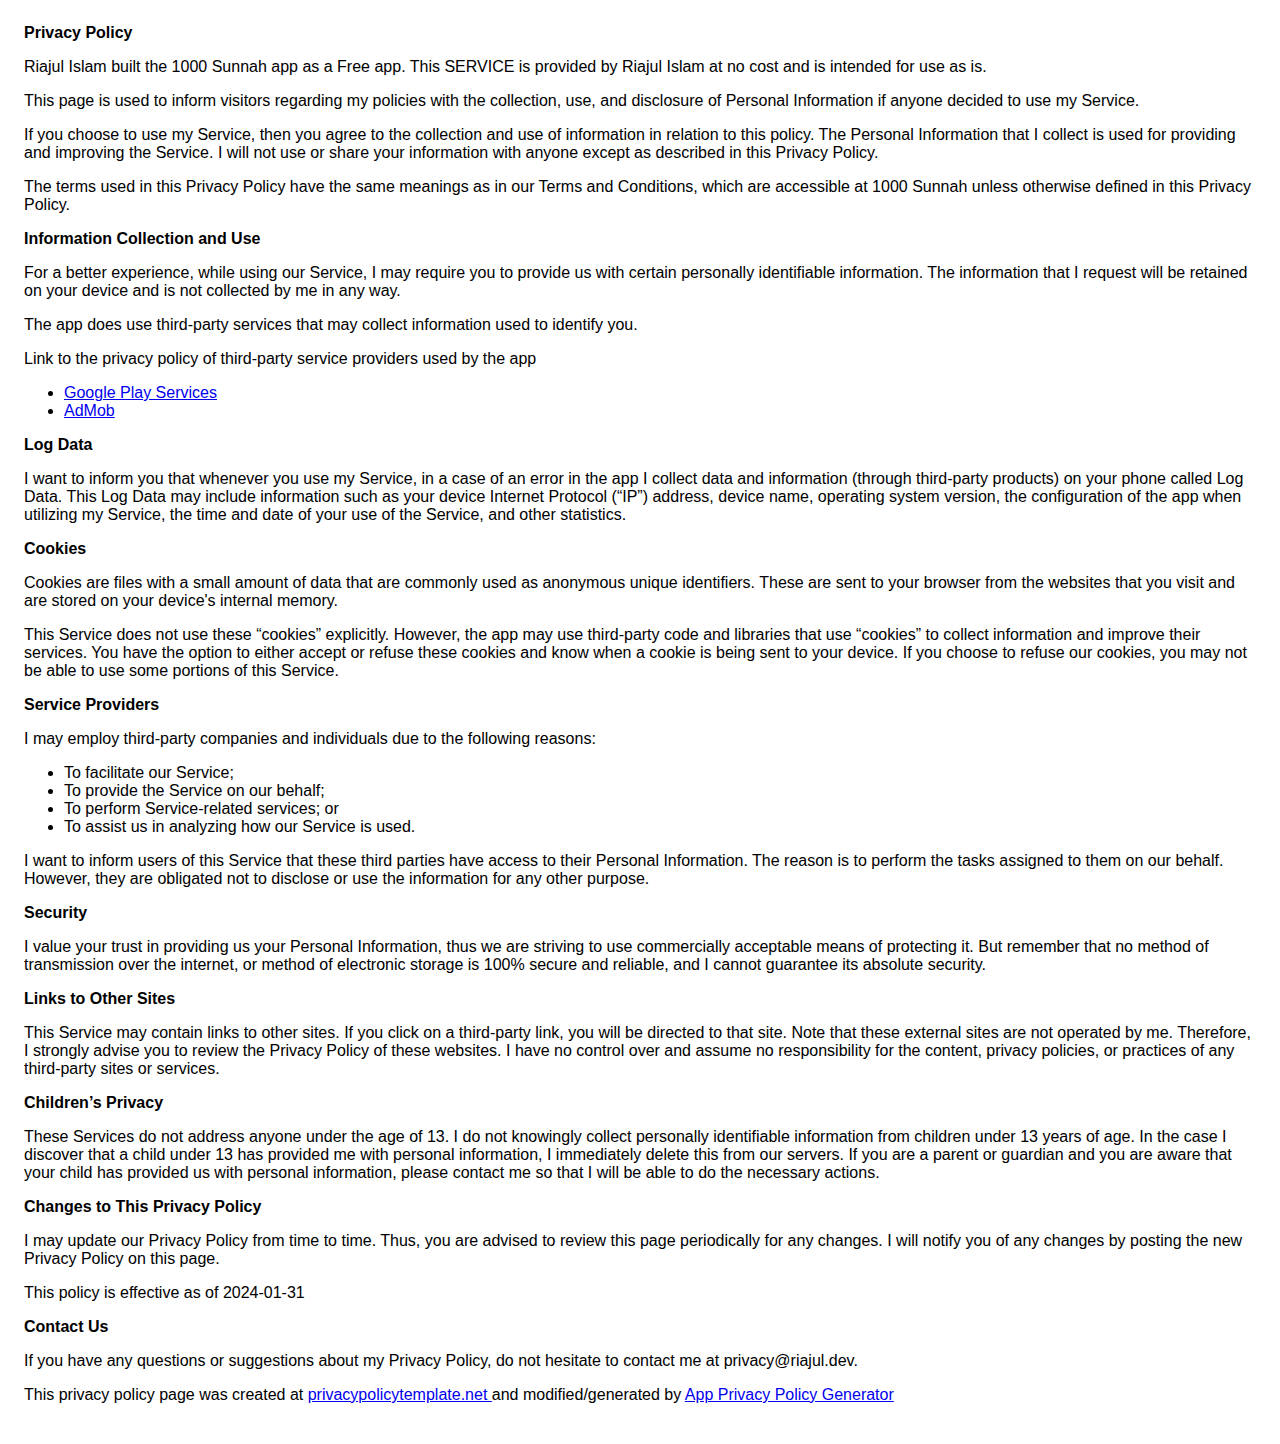
<file: apps/1000-sunnah/privacy.html>
<!DOCTYPE html>
    <html>
    <head>
      <meta charset='utf-8'>
      <meta name='viewport' content='width=device-width'>
      <title>Privacy Policy</title>
      <style> body { font-family: 'Helvetica Neue', Helvetica, Arial, sans-serif; padding:1em; } </style>
    </head>
    <body>
    <strong>Privacy Policy</strong> <p>
                  Riajul Islam built the 1000 Sunnah app as
                  a Free app. This SERVICE is provided by
                  Riajul Islam at no cost and is intended for use as
                  is.
                </p> <p>
                  This page is used to inform visitors regarding my
                  policies with the collection, use, and disclosure of Personal
                  Information if anyone decided to use my Service.
                </p> <p>
                  If you choose to use my Service, then you agree to
                  the collection and use of information in relation to this
                  policy. The Personal Information that I collect is
                  used for providing and improving the Service. I will not use or share your information with
                  anyone except as described in this Privacy Policy.
                </p> <p>
                  The terms used in this Privacy Policy have the same meanings
                  as in our Terms and Conditions, which are accessible at
                  1000 Sunnah unless otherwise defined in this Privacy Policy.
                </p> <p><strong>Information Collection and Use</strong></p> <p>
                  For a better experience, while using our Service, I
                  may require you to provide us with certain personally
                  identifiable information. The information that
                  I request will be retained on your device and is not collected by me in any way.
                </p> <div><p>
                    The app does use third-party services that may collect
                    information used to identify you.
                  </p> <p>
                    Link to the privacy policy of third-party service providers used
                    by the app
                  </p> <ul><li><a href="https://www.google.com/policies/privacy/" target="_blank" rel="noopener noreferrer">Google Play Services</a></li><li><a href="https://support.google.com/admob/answer/6128543?hl=en" target="_blank" rel="noopener noreferrer">AdMob</a></li><!----><!----><!----><!----><!----><!----><!----><!----><!----><!----><!----><!----><!----><!----><!----><!----><!----><!----><!----><!----><!----><!----><!----><!----><!----><!----><!----></ul></div> <p><strong>Log Data</strong></p> <p>
                  I want to inform you that whenever you
                  use my Service, in a case of an error in the app
                  I collect data and information (through third-party
                  products) on your phone called Log Data. This Log Data may
                  include information such as your device Internet Protocol
                  (“IP”) address, device name, operating system version, the
                  configuration of the app when utilizing my Service,
                  the time and date of your use of the Service, and other
                  statistics.
                </p> <p><strong>Cookies</strong></p> <p>
                  Cookies are files with a small amount of data that are
                  commonly used as anonymous unique identifiers. These are sent
                  to your browser from the websites that you visit and are
                  stored on your device's internal memory.
                </p> <p>
                  This Service does not use these “cookies” explicitly. However,
                  the app may use third-party code and libraries that use
                  “cookies” to collect information and improve their services.
                  You have the option to either accept or refuse these cookies
                  and know when a cookie is being sent to your device. If you
                  choose to refuse our cookies, you may not be able to use some
                  portions of this Service.
                </p> <p><strong>Service Providers</strong></p> <p>
                  I may employ third-party companies and
                  individuals due to the following reasons:
                </p> <ul><li>To facilitate our Service;</li> <li>To provide the Service on our behalf;</li> <li>To perform Service-related services; or</li> <li>To assist us in analyzing how our Service is used.</li></ul> <p>
                  I want to inform users of this Service
                  that these third parties have access to their Personal
                  Information. The reason is to perform the tasks assigned to
                  them on our behalf. However, they are obligated not to
                  disclose or use the information for any other purpose.
                </p> <p><strong>Security</strong></p> <p>
                  I value your trust in providing us your
                  Personal Information, thus we are striving to use commercially
                  acceptable means of protecting it. But remember that no method
                  of transmission over the internet, or method of electronic
                  storage is 100% secure and reliable, and I cannot
                  guarantee its absolute security.
                </p> <p><strong>Links to Other Sites</strong></p> <p>
                  This Service may contain links to other sites. If you click on
                  a third-party link, you will be directed to that site. Note
                  that these external sites are not operated by me.
                  Therefore, I strongly advise you to review the
                  Privacy Policy of these websites. I have
                  no control over and assume no responsibility for the content,
                  privacy policies, or practices of any third-party sites or
                  services.
                </p> <p><strong>Children’s Privacy</strong></p> <div><p>
                    These Services do not address anyone under the age of 13.
                    I do not knowingly collect personally
                    identifiable information from children under 13 years of age. In the case
                    I discover that a child under 13 has provided
                    me with personal information, I immediately
                    delete this from our servers. If you are a parent or guardian
                    and you are aware that your child has provided us with
                    personal information, please contact me so that
                    I will be able to do the necessary actions.
                  </p></div> <!----> <p><strong>Changes to This Privacy Policy</strong></p> <p>
                  I may update our Privacy Policy from
                  time to time. Thus, you are advised to review this page
                  periodically for any changes. I will
                  notify you of any changes by posting the new Privacy Policy on
                  this page.
                </p> <p>This policy is effective as of 2024-01-31</p> <p><strong>Contact Us</strong></p> <p>
                  If you have any questions or suggestions about my
                  Privacy Policy, do not hesitate to contact me at privacy@riajul.dev.
                </p> <p>This privacy policy page was created at <a href="https://privacypolicytemplate.net" target="_blank" rel="noopener noreferrer">privacypolicytemplate.net </a>and modified/generated by <a href="https://app-privacy-policy-generator.nisrulz.com/" target="_blank" rel="noopener noreferrer">App Privacy Policy Generator</a></p>
    </body>
    </html>
</file>
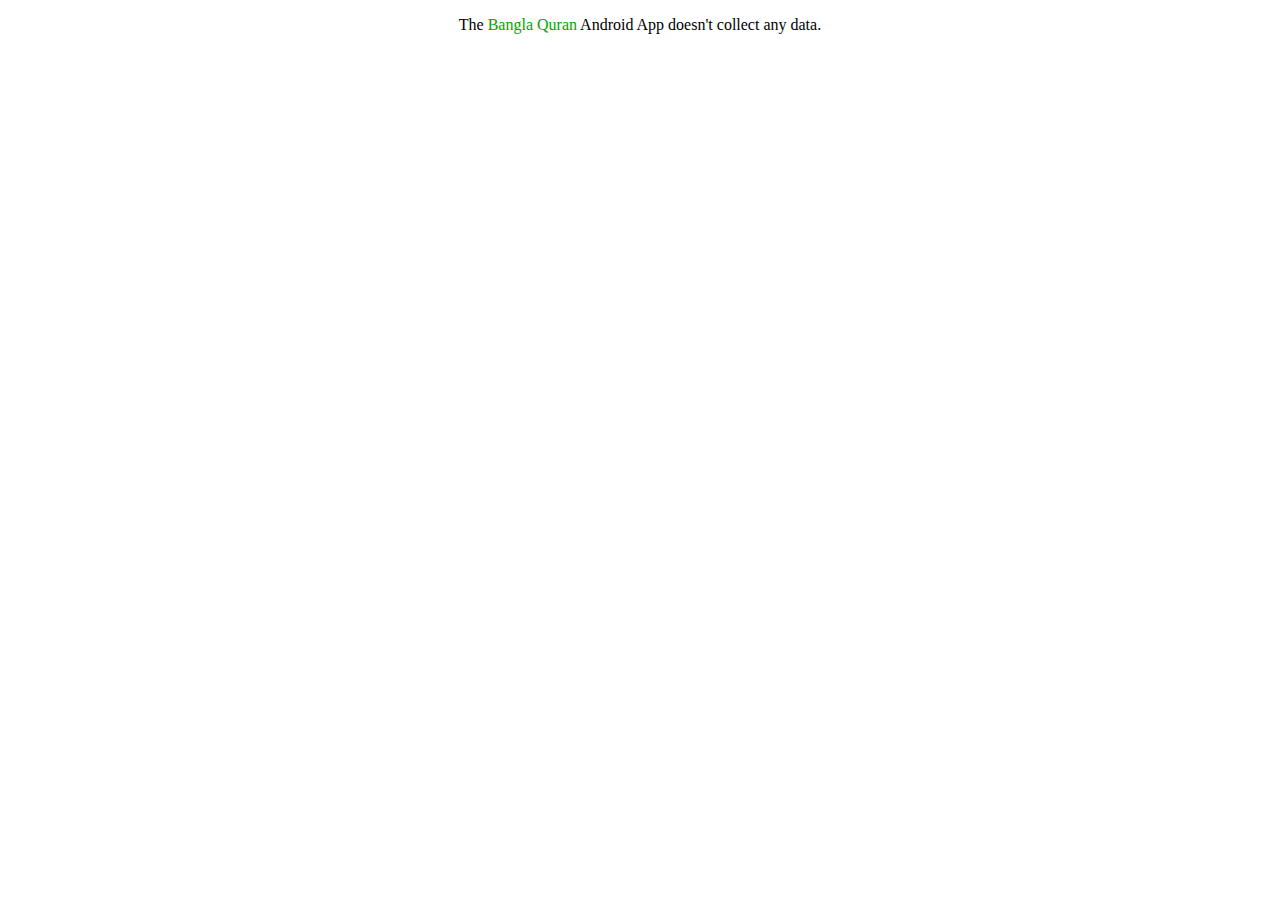
<file: apps/bangla-quran/privacy.html>
<!DOCTYPE html>
<html lang="en">
<head>
    <meta charset="UTF-8">
    <title>Privacy Policy - Bangla Quran</title>
    <style>
        body {
            text-align: center;
        }
        a {
            text-decoration: none;
            color: #00a601;
        }
    </style>
</head>
<body>
<p>
    The <a href="https://play.google.com/store/apps/details?id=com.alquranbd.alquranbd">Bangla Quran</a> Android App doesn't collect any data.
</p>
</body>
</html>
</file>
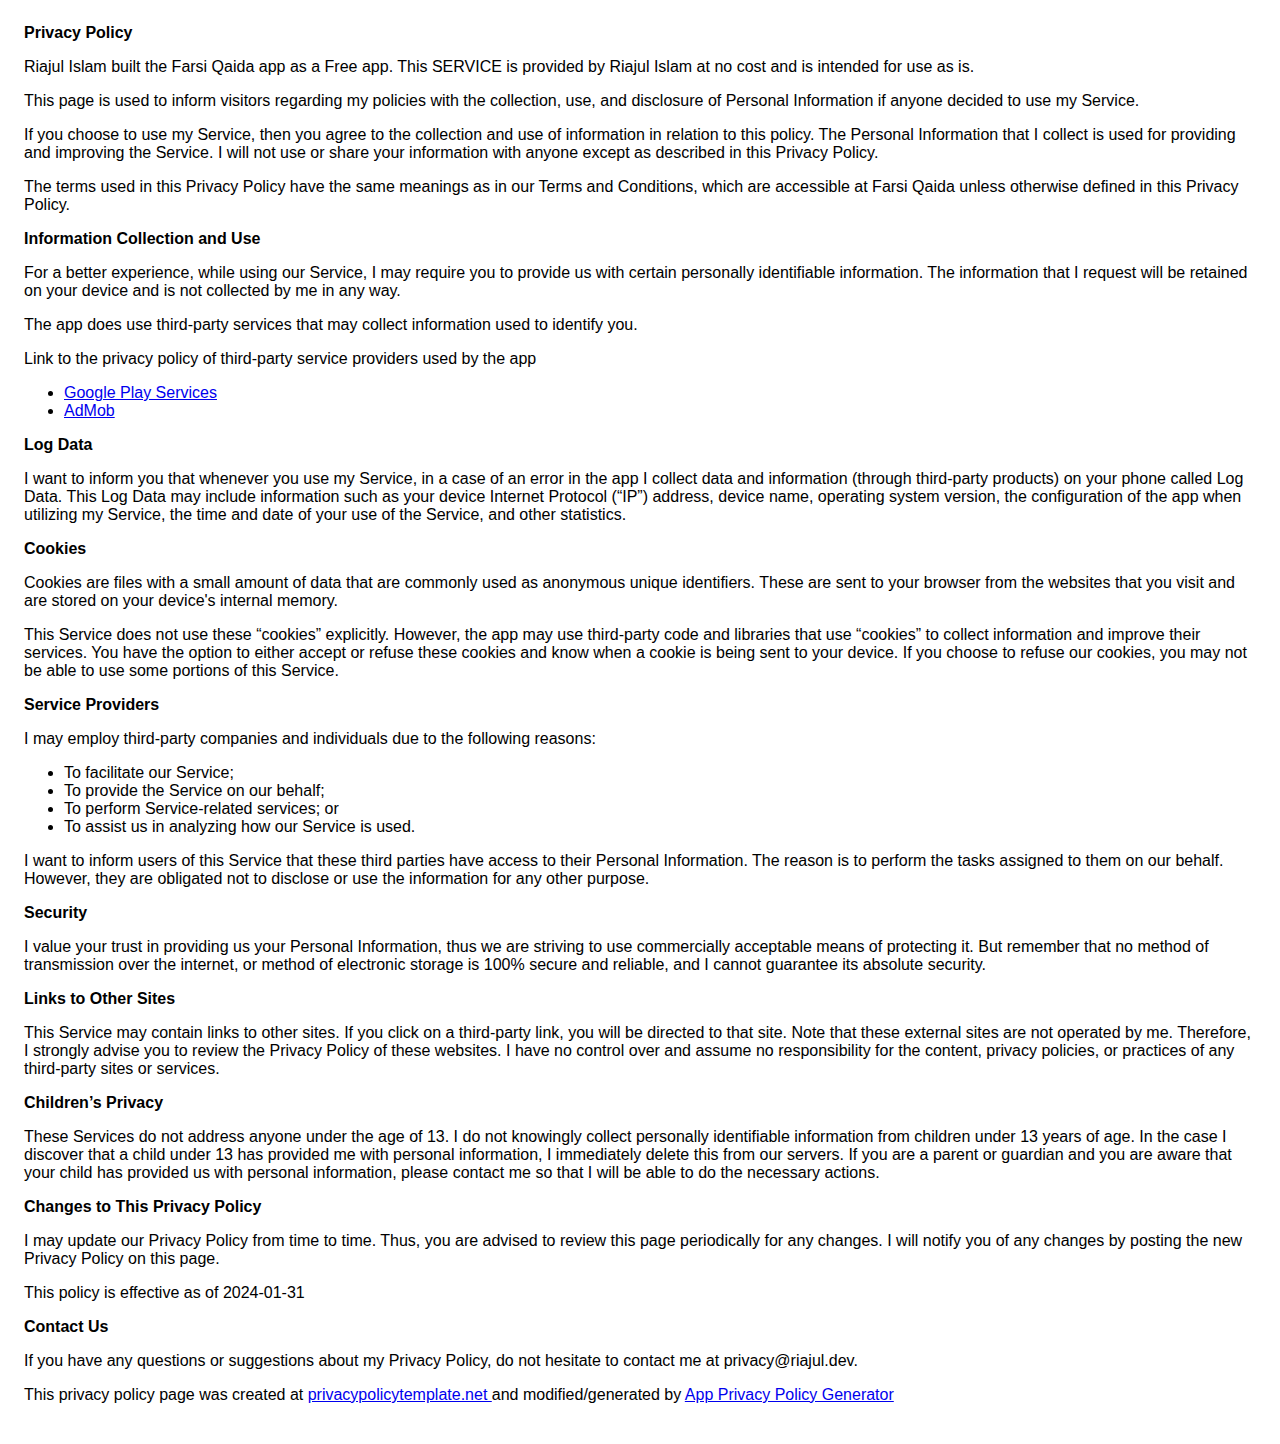
<file: apps/farsi-qaida/privacy.html>
<!DOCTYPE html>
    <html>
    <head>
      <meta charset='utf-8'>
      <meta name='viewport' content='width=device-width'>
      <title>Privacy Policy</title>
      <style> body { font-family: 'Helvetica Neue', Helvetica, Arial, sans-serif; padding:1em; } </style>
    </head>
    <body>
    <strong>Privacy Policy</strong> <p>
                  Riajul Islam built the Farsi Qaida app as
                  a Free app. This SERVICE is provided by
                  Riajul Islam at no cost and is intended for use as
                  is.
                </p> <p>
                  This page is used to inform visitors regarding my
                  policies with the collection, use, and disclosure of Personal
                  Information if anyone decided to use my Service.
                </p> <p>
                  If you choose to use my Service, then you agree to
                  the collection and use of information in relation to this
                  policy. The Personal Information that I collect is
                  used for providing and improving the Service. I will not use or share your information with
                  anyone except as described in this Privacy Policy.
                </p> <p>
                  The terms used in this Privacy Policy have the same meanings
                  as in our Terms and Conditions, which are accessible at
                  Farsi Qaida unless otherwise defined in this Privacy Policy.
                </p> <p><strong>Information Collection and Use</strong></p> <p>
                  For a better experience, while using our Service, I
                  may require you to provide us with certain personally
                  identifiable information. The information that
                  I request will be retained on your device and is not collected by me in any way.
                </p> <div><p>
                    The app does use third-party services that may collect
                    information used to identify you.
                  </p> <p>
                    Link to the privacy policy of third-party service providers used
                    by the app
                  </p> <ul><li><a href="https://www.google.com/policies/privacy/" target="_blank" rel="noopener noreferrer">Google Play Services</a></li><li><a href="https://support.google.com/admob/answer/6128543?hl=en" target="_blank" rel="noopener noreferrer">AdMob</a></li><!----><!----><!----><!----><!----><!----><!----><!----><!----><!----><!----><!----><!----><!----><!----><!----><!----><!----><!----><!----><!----><!----><!----><!----><!----><!----><!----></ul></div> <p><strong>Log Data</strong></p> <p>
                  I want to inform you that whenever you
                  use my Service, in a case of an error in the app
                  I collect data and information (through third-party
                  products) on your phone called Log Data. This Log Data may
                  include information such as your device Internet Protocol
                  (“IP”) address, device name, operating system version, the
                  configuration of the app when utilizing my Service,
                  the time and date of your use of the Service, and other
                  statistics.
                </p> <p><strong>Cookies</strong></p> <p>
                  Cookies are files with a small amount of data that are
                  commonly used as anonymous unique identifiers. These are sent
                  to your browser from the websites that you visit and are
                  stored on your device's internal memory.
                </p> <p>
                  This Service does not use these “cookies” explicitly. However,
                  the app may use third-party code and libraries that use
                  “cookies” to collect information and improve their services.
                  You have the option to either accept or refuse these cookies
                  and know when a cookie is being sent to your device. If you
                  choose to refuse our cookies, you may not be able to use some
                  portions of this Service.
                </p> <p><strong>Service Providers</strong></p> <p>
                  I may employ third-party companies and
                  individuals due to the following reasons:
                </p> <ul><li>To facilitate our Service;</li> <li>To provide the Service on our behalf;</li> <li>To perform Service-related services; or</li> <li>To assist us in analyzing how our Service is used.</li></ul> <p>
                  I want to inform users of this Service
                  that these third parties have access to their Personal
                  Information. The reason is to perform the tasks assigned to
                  them on our behalf. However, they are obligated not to
                  disclose or use the information for any other purpose.
                </p> <p><strong>Security</strong></p> <p>
                  I value your trust in providing us your
                  Personal Information, thus we are striving to use commercially
                  acceptable means of protecting it. But remember that no method
                  of transmission over the internet, or method of electronic
                  storage is 100% secure and reliable, and I cannot
                  guarantee its absolute security.
                </p> <p><strong>Links to Other Sites</strong></p> <p>
                  This Service may contain links to other sites. If you click on
                  a third-party link, you will be directed to that site. Note
                  that these external sites are not operated by me.
                  Therefore, I strongly advise you to review the
                  Privacy Policy of these websites. I have
                  no control over and assume no responsibility for the content,
                  privacy policies, or practices of any third-party sites or
                  services.
                </p> <p><strong>Children’s Privacy</strong></p> <div><p>
                    These Services do not address anyone under the age of 13.
                    I do not knowingly collect personally
                    identifiable information from children under 13 years of age. In the case
                    I discover that a child under 13 has provided
                    me with personal information, I immediately
                    delete this from our servers. If you are a parent or guardian
                    and you are aware that your child has provided us with
                    personal information, please contact me so that
                    I will be able to do the necessary actions.
                  </p></div> <!----> <p><strong>Changes to This Privacy Policy</strong></p> <p>
                  I may update our Privacy Policy from
                  time to time. Thus, you are advised to review this page
                  periodically for any changes. I will
                  notify you of any changes by posting the new Privacy Policy on
                  this page.
                </p> <p>This policy is effective as of 2024-01-31</p> <p><strong>Contact Us</strong></p> <p>
                  If you have any questions or suggestions about my
                  Privacy Policy, do not hesitate to contact me at privacy@riajul.dev.
                </p> <p>This privacy policy page was created at <a href="https://privacypolicytemplate.net" target="_blank" rel="noopener noreferrer">privacypolicytemplate.net </a>and modified/generated by <a href="https://app-privacy-policy-generator.nisrulz.com/" target="_blank" rel="noopener noreferrer">App Privacy Policy Generator</a></p>
    </body>
    </html>
</file>
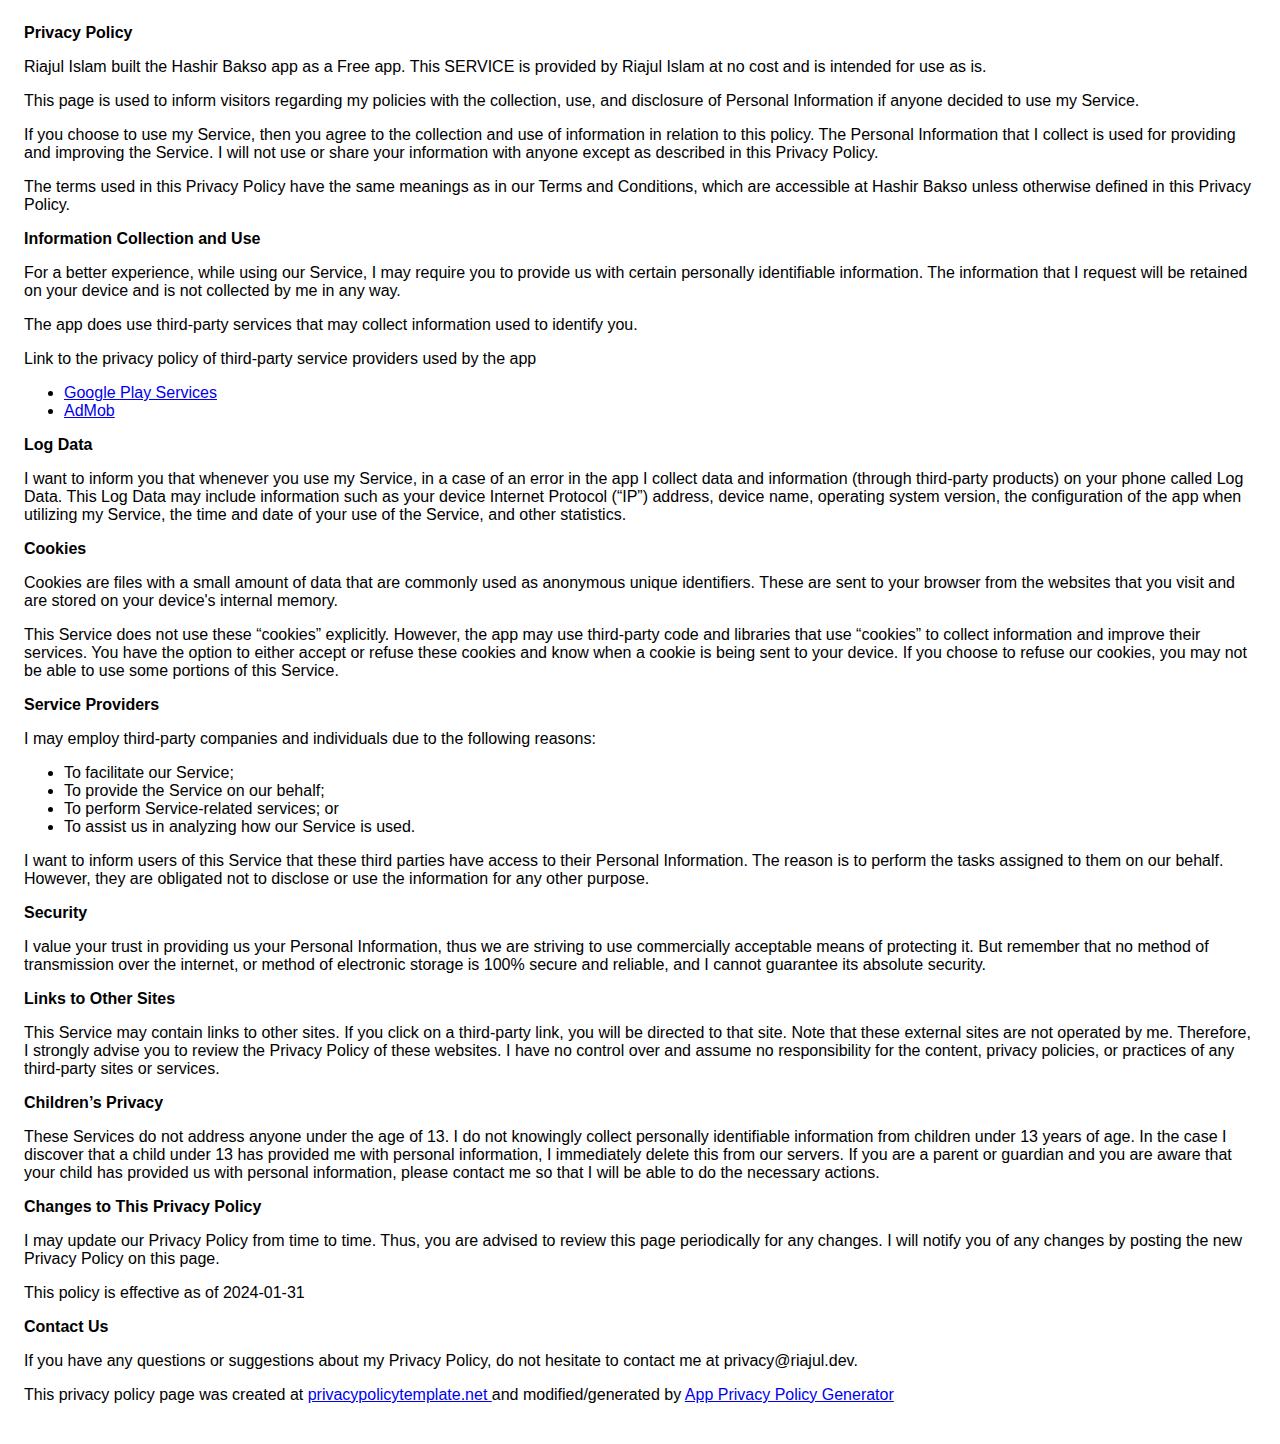
<file: apps/hashir-bakhso/privacy.html>
<!DOCTYPE html>
    <html>
    <head>
      <meta charset='utf-8'>
      <meta name='viewport' content='width=device-width'>
      <title>Privacy Policy</title>
      <style> body { font-family: 'Helvetica Neue', Helvetica, Arial, sans-serif; padding:1em; } </style>
    </head>
    <body>
    <strong>Privacy Policy</strong> <p>
                  Riajul Islam built the Hashir Bakso app as
                  a Free app. This SERVICE is provided by
                  Riajul Islam at no cost and is intended for use as
                  is.
                </p> <p>
                  This page is used to inform visitors regarding my
                  policies with the collection, use, and disclosure of Personal
                  Information if anyone decided to use my Service.
                </p> <p>
                  If you choose to use my Service, then you agree to
                  the collection and use of information in relation to this
                  policy. The Personal Information that I collect is
                  used for providing and improving the Service. I will not use or share your information with
                  anyone except as described in this Privacy Policy.
                </p> <p>
                  The terms used in this Privacy Policy have the same meanings
                  as in our Terms and Conditions, which are accessible at
                  Hashir Bakso unless otherwise defined in this Privacy Policy.
                </p> <p><strong>Information Collection and Use</strong></p> <p>
                  For a better experience, while using our Service, I
                  may require you to provide us with certain personally
                  identifiable information. The information that
                  I request will be retained on your device and is not collected by me in any way.
                </p> <div><p>
                    The app does use third-party services that may collect
                    information used to identify you.
                  </p> <p>
                    Link to the privacy policy of third-party service providers used
                    by the app
                  </p> <ul><li><a href="https://www.google.com/policies/privacy/" target="_blank" rel="noopener noreferrer">Google Play Services</a></li><li><a href="https://support.google.com/admob/answer/6128543?hl=en" target="_blank" rel="noopener noreferrer">AdMob</a></li><!----><!----><!----><!----><!----><!----><!----><!----><!----><!----><!----><!----><!----><!----><!----><!----><!----><!----><!----><!----><!----><!----><!----><!----><!----><!----><!----></ul></div> <p><strong>Log Data</strong></p> <p>
                  I want to inform you that whenever you
                  use my Service, in a case of an error in the app
                  I collect data and information (through third-party
                  products) on your phone called Log Data. This Log Data may
                  include information such as your device Internet Protocol
                  (“IP”) address, device name, operating system version, the
                  configuration of the app when utilizing my Service,
                  the time and date of your use of the Service, and other
                  statistics.
                </p> <p><strong>Cookies</strong></p> <p>
                  Cookies are files with a small amount of data that are
                  commonly used as anonymous unique identifiers. These are sent
                  to your browser from the websites that you visit and are
                  stored on your device's internal memory.
                </p> <p>
                  This Service does not use these “cookies” explicitly. However,
                  the app may use third-party code and libraries that use
                  “cookies” to collect information and improve their services.
                  You have the option to either accept or refuse these cookies
                  and know when a cookie is being sent to your device. If you
                  choose to refuse our cookies, you may not be able to use some
                  portions of this Service.
                </p> <p><strong>Service Providers</strong></p> <p>
                  I may employ third-party companies and
                  individuals due to the following reasons:
                </p> <ul><li>To facilitate our Service;</li> <li>To provide the Service on our behalf;</li> <li>To perform Service-related services; or</li> <li>To assist us in analyzing how our Service is used.</li></ul> <p>
                  I want to inform users of this Service
                  that these third parties have access to their Personal
                  Information. The reason is to perform the tasks assigned to
                  them on our behalf. However, they are obligated not to
                  disclose or use the information for any other purpose.
                </p> <p><strong>Security</strong></p> <p>
                  I value your trust in providing us your
                  Personal Information, thus we are striving to use commercially
                  acceptable means of protecting it. But remember that no method
                  of transmission over the internet, or method of electronic
                  storage is 100% secure and reliable, and I cannot
                  guarantee its absolute security.
                </p> <p><strong>Links to Other Sites</strong></p> <p>
                  This Service may contain links to other sites. If you click on
                  a third-party link, you will be directed to that site. Note
                  that these external sites are not operated by me.
                  Therefore, I strongly advise you to review the
                  Privacy Policy of these websites. I have
                  no control over and assume no responsibility for the content,
                  privacy policies, or practices of any third-party sites or
                  services.
                </p> <p><strong>Children’s Privacy</strong></p> <div><p>
                    These Services do not address anyone under the age of 13.
                    I do not knowingly collect personally
                    identifiable information from children under 13 years of age. In the case
                    I discover that a child under 13 has provided
                    me with personal information, I immediately
                    delete this from our servers. If you are a parent or guardian
                    and you are aware that your child has provided us with
                    personal information, please contact me so that
                    I will be able to do the necessary actions.
                  </p></div> <!----> <p><strong>Changes to This Privacy Policy</strong></p> <p>
                  I may update our Privacy Policy from
                  time to time. Thus, you are advised to review this page
                  periodically for any changes. I will
                  notify you of any changes by posting the new Privacy Policy on
                  this page.
                </p> <p>This policy is effective as of 2024-01-31</p> <p><strong>Contact Us</strong></p> <p>
                  If you have any questions or suggestions about my
                  Privacy Policy, do not hesitate to contact me at privacy@riajul.dev.
                </p> <p>This privacy policy page was created at <a href="https://privacypolicytemplate.net" target="_blank" rel="noopener noreferrer">privacypolicytemplate.net </a>and modified/generated by <a href="https://app-privacy-policy-generator.nisrulz.com/" target="_blank" rel="noopener noreferrer">App Privacy Policy Generator</a></p>
    </body>
    </html>
</file>
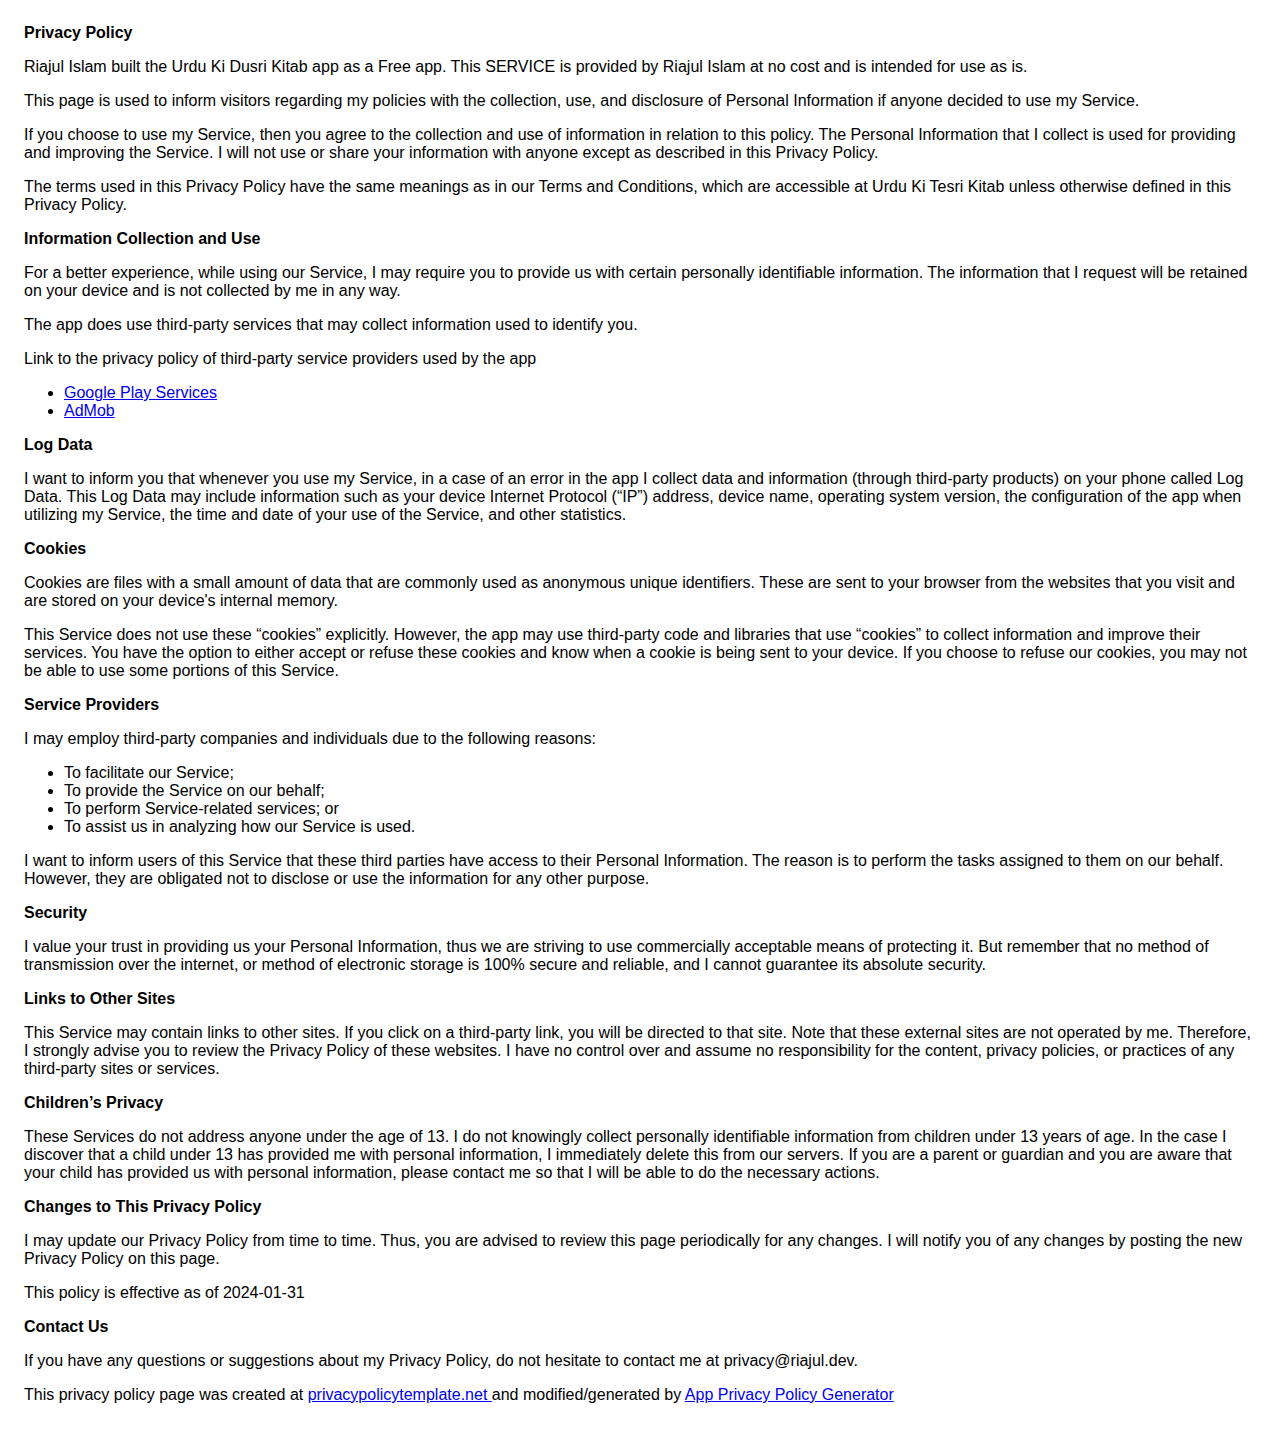
<file: apps/urdu-ki-dusri-kitab/privacy.html>
<!DOCTYPE html>
    <html>
    <head>
      <meta charset='utf-8'>
      <meta name='viewport' content='width=device-width'>
      <title>Privacy Policy</title>
      <style> body { font-family: 'Helvetica Neue', Helvetica, Arial, sans-serif; padding:1em; } </style>
    </head>
    <body>
    <strong>Privacy Policy</strong> <p>
                  Riajul Islam built the Urdu Ki Dusri Kitab app as
                  a Free app. This SERVICE is provided by
                  Riajul Islam at no cost and is intended for use as
                  is.
                </p> <p>
                  This page is used to inform visitors regarding my
                  policies with the collection, use, and disclosure of Personal
                  Information if anyone decided to use my Service.
                </p> <p>
                  If you choose to use my Service, then you agree to
                  the collection and use of information in relation to this
                  policy. The Personal Information that I collect is
                  used for providing and improving the Service. I will not use or share your information with
                  anyone except as described in this Privacy Policy.
                </p> <p>
                  The terms used in this Privacy Policy have the same meanings
                  as in our Terms and Conditions, which are accessible at
                  Urdu Ki Tesri Kitab unless otherwise defined in this Privacy Policy.
                </p> <p><strong>Information Collection and Use</strong></p> <p>
                  For a better experience, while using our Service, I
                  may require you to provide us with certain personally
                  identifiable information. The information that
                  I request will be retained on your device and is not collected by me in any way.
                </p> <div><p>
                    The app does use third-party services that may collect
                    information used to identify you.
                  </p> <p>
                    Link to the privacy policy of third-party service providers used
                    by the app
                  </p> <ul><li><a href="https://www.google.com/policies/privacy/" target="_blank" rel="noopener noreferrer">Google Play Services</a></li><li><a href="https://support.google.com/admob/answer/6128543?hl=en" target="_blank" rel="noopener noreferrer">AdMob</a></li><!----><!----><!----><!----><!----><!----><!----><!----><!----><!----><!----><!----><!----><!----><!----><!----><!----><!----><!----><!----><!----><!----><!----><!----><!----><!----><!----></ul></div> <p><strong>Log Data</strong></p> <p>
                  I want to inform you that whenever you
                  use my Service, in a case of an error in the app
                  I collect data and information (through third-party
                  products) on your phone called Log Data. This Log Data may
                  include information such as your device Internet Protocol
                  (“IP”) address, device name, operating system version, the
                  configuration of the app when utilizing my Service,
                  the time and date of your use of the Service, and other
                  statistics.
                </p> <p><strong>Cookies</strong></p> <p>
                  Cookies are files with a small amount of data that are
                  commonly used as anonymous unique identifiers. These are sent
                  to your browser from the websites that you visit and are
                  stored on your device's internal memory.
                </p> <p>
                  This Service does not use these “cookies” explicitly. However,
                  the app may use third-party code and libraries that use
                  “cookies” to collect information and improve their services.
                  You have the option to either accept or refuse these cookies
                  and know when a cookie is being sent to your device. If you
                  choose to refuse our cookies, you may not be able to use some
                  portions of this Service.
                </p> <p><strong>Service Providers</strong></p> <p>
                  I may employ third-party companies and
                  individuals due to the following reasons:
                </p> <ul><li>To facilitate our Service;</li> <li>To provide the Service on our behalf;</li> <li>To perform Service-related services; or</li> <li>To assist us in analyzing how our Service is used.</li></ul> <p>
                  I want to inform users of this Service
                  that these third parties have access to their Personal
                  Information. The reason is to perform the tasks assigned to
                  them on our behalf. However, they are obligated not to
                  disclose or use the information for any other purpose.
                </p> <p><strong>Security</strong></p> <p>
                  I value your trust in providing us your
                  Personal Information, thus we are striving to use commercially
                  acceptable means of protecting it. But remember that no method
                  of transmission over the internet, or method of electronic
                  storage is 100% secure and reliable, and I cannot
                  guarantee its absolute security.
                </p> <p><strong>Links to Other Sites</strong></p> <p>
                  This Service may contain links to other sites. If you click on
                  a third-party link, you will be directed to that site. Note
                  that these external sites are not operated by me.
                  Therefore, I strongly advise you to review the
                  Privacy Policy of these websites. I have
                  no control over and assume no responsibility for the content,
                  privacy policies, or practices of any third-party sites or
                  services.
                </p> <p><strong>Children’s Privacy</strong></p> <div><p>
                    These Services do not address anyone under the age of 13.
                    I do not knowingly collect personally
                    identifiable information from children under 13 years of age. In the case
                    I discover that a child under 13 has provided
                    me with personal information, I immediately
                    delete this from our servers. If you are a parent or guardian
                    and you are aware that your child has provided us with
                    personal information, please contact me so that
                    I will be able to do the necessary actions.
                  </p></div> <!----> <p><strong>Changes to This Privacy Policy</strong></p> <p>
                  I may update our Privacy Policy from
                  time to time. Thus, you are advised to review this page
                  periodically for any changes. I will
                  notify you of any changes by posting the new Privacy Policy on
                  this page.
                </p> <p>This policy is effective as of 2024-01-31</p> <p><strong>Contact Us</strong></p> <p>
                  If you have any questions or suggestions about my
                  Privacy Policy, do not hesitate to contact me at privacy@riajul.dev.
                </p> <p>This privacy policy page was created at <a href="https://privacypolicytemplate.net" target="_blank" rel="noopener noreferrer">privacypolicytemplate.net </a>and modified/generated by <a href="https://app-privacy-policy-generator.nisrulz.com/" target="_blank" rel="noopener noreferrer">App Privacy Policy Generator</a></p>
    </body>
    </html>
</file>
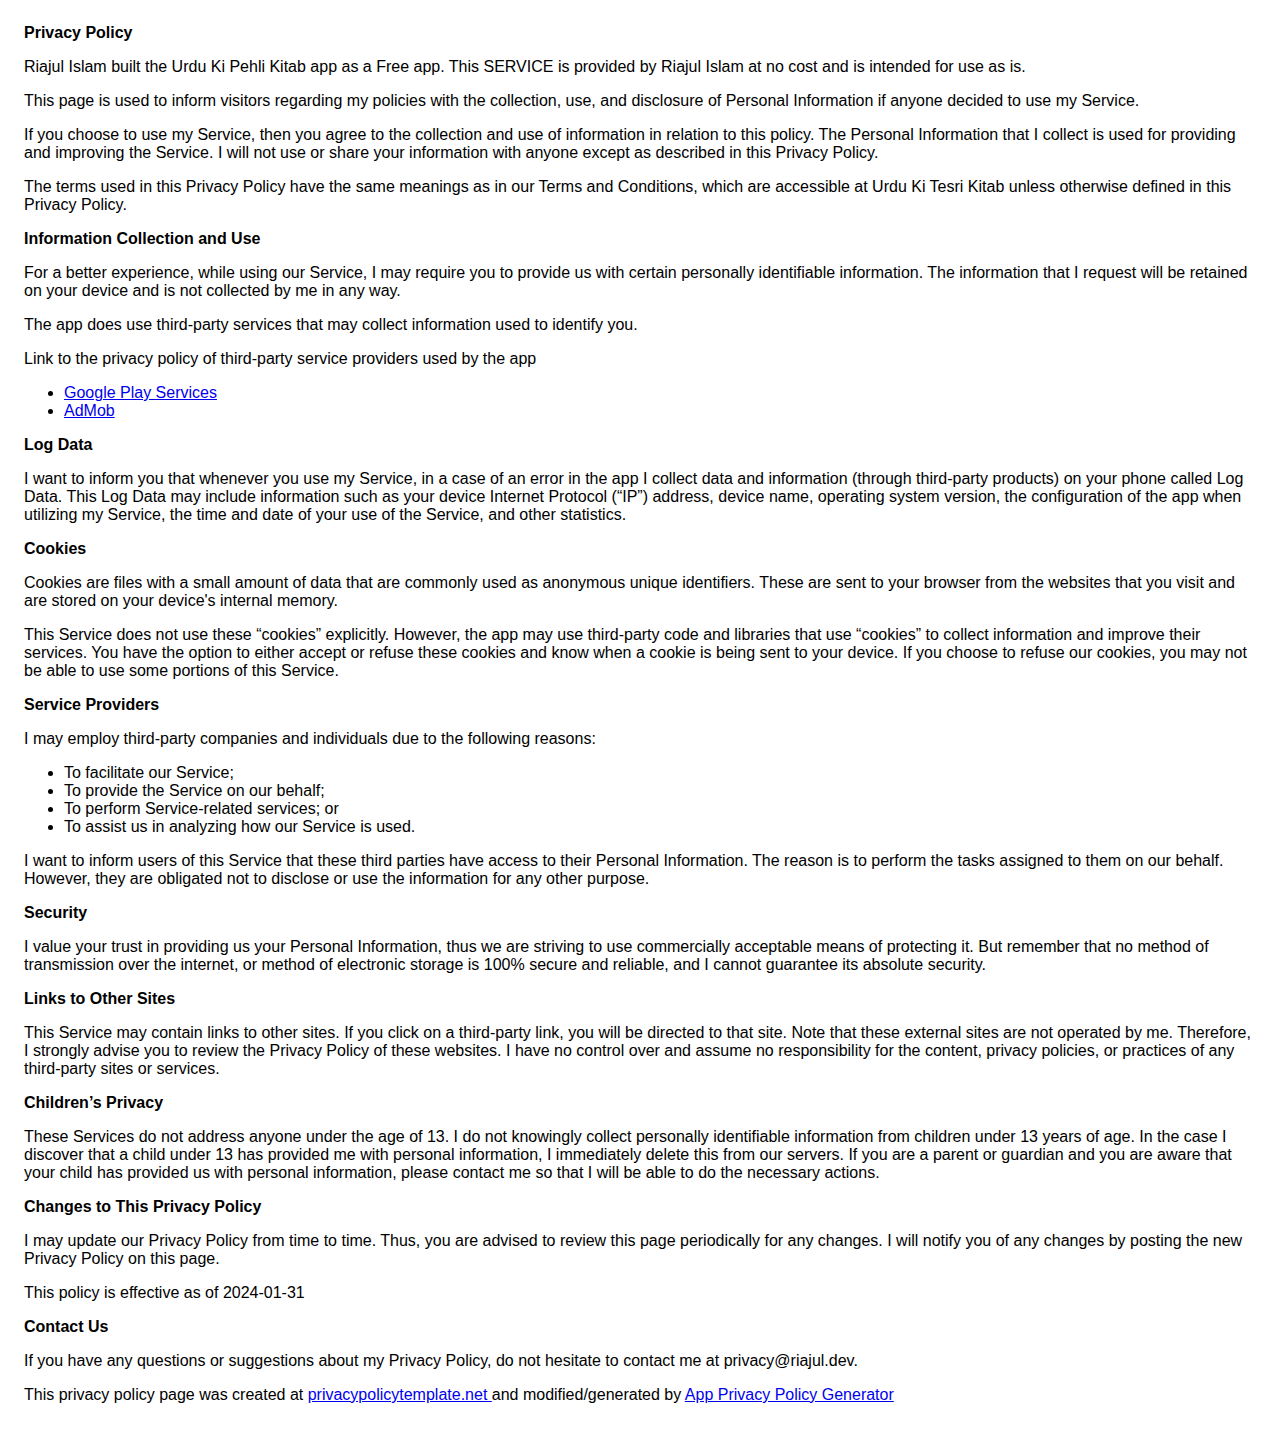
<file: apps/urdu-ki-pehli-kitab/privacy.html>
<!DOCTYPE html>
    <html>
    <head>
      <meta charset='utf-8'>
      <meta name='viewport' content='width=device-width'>
      <title>Privacy Policy</title>
      <style> body { font-family: 'Helvetica Neue', Helvetica, Arial, sans-serif; padding:1em; } </style>
    </head>
    <body>
    <strong>Privacy Policy</strong> <p>
                  Riajul Islam built the Urdu Ki Pehli Kitab app as
                  a Free app. This SERVICE is provided by
                  Riajul Islam at no cost and is intended for use as
                  is.
                </p> <p>
                  This page is used to inform visitors regarding my
                  policies with the collection, use, and disclosure of Personal
                  Information if anyone decided to use my Service.
                </p> <p>
                  If you choose to use my Service, then you agree to
                  the collection and use of information in relation to this
                  policy. The Personal Information that I collect is
                  used for providing and improving the Service. I will not use or share your information with
                  anyone except as described in this Privacy Policy.
                </p> <p>
                  The terms used in this Privacy Policy have the same meanings
                  as in our Terms and Conditions, which are accessible at
                  Urdu Ki Tesri Kitab unless otherwise defined in this Privacy Policy.
                </p> <p><strong>Information Collection and Use</strong></p> <p>
                  For a better experience, while using our Service, I
                  may require you to provide us with certain personally
                  identifiable information. The information that
                  I request will be retained on your device and is not collected by me in any way.
                </p> <div><p>
                    The app does use third-party services that may collect
                    information used to identify you.
                  </p> <p>
                    Link to the privacy policy of third-party service providers used
                    by the app
                  </p> <ul><li><a href="https://www.google.com/policies/privacy/" target="_blank" rel="noopener noreferrer">Google Play Services</a></li><li><a href="https://support.google.com/admob/answer/6128543?hl=en" target="_blank" rel="noopener noreferrer">AdMob</a></li><!----><!----><!----><!----><!----><!----><!----><!----><!----><!----><!----><!----><!----><!----><!----><!----><!----><!----><!----><!----><!----><!----><!----><!----><!----><!----><!----></ul></div> <p><strong>Log Data</strong></p> <p>
                  I want to inform you that whenever you
                  use my Service, in a case of an error in the app
                  I collect data and information (through third-party
                  products) on your phone called Log Data. This Log Data may
                  include information such as your device Internet Protocol
                  (“IP”) address, device name, operating system version, the
                  configuration of the app when utilizing my Service,
                  the time and date of your use of the Service, and other
                  statistics.
                </p> <p><strong>Cookies</strong></p> <p>
                  Cookies are files with a small amount of data that are
                  commonly used as anonymous unique identifiers. These are sent
                  to your browser from the websites that you visit and are
                  stored on your device's internal memory.
                </p> <p>
                  This Service does not use these “cookies” explicitly. However,
                  the app may use third-party code and libraries that use
                  “cookies” to collect information and improve their services.
                  You have the option to either accept or refuse these cookies
                  and know when a cookie is being sent to your device. If you
                  choose to refuse our cookies, you may not be able to use some
                  portions of this Service.
                </p> <p><strong>Service Providers</strong></p> <p>
                  I may employ third-party companies and
                  individuals due to the following reasons:
                </p> <ul><li>To facilitate our Service;</li> <li>To provide the Service on our behalf;</li> <li>To perform Service-related services; or</li> <li>To assist us in analyzing how our Service is used.</li></ul> <p>
                  I want to inform users of this Service
                  that these third parties have access to their Personal
                  Information. The reason is to perform the tasks assigned to
                  them on our behalf. However, they are obligated not to
                  disclose or use the information for any other purpose.
                </p> <p><strong>Security</strong></p> <p>
                  I value your trust in providing us your
                  Personal Information, thus we are striving to use commercially
                  acceptable means of protecting it. But remember that no method
                  of transmission over the internet, or method of electronic
                  storage is 100% secure and reliable, and I cannot
                  guarantee its absolute security.
                </p> <p><strong>Links to Other Sites</strong></p> <p>
                  This Service may contain links to other sites. If you click on
                  a third-party link, you will be directed to that site. Note
                  that these external sites are not operated by me.
                  Therefore, I strongly advise you to review the
                  Privacy Policy of these websites. I have
                  no control over and assume no responsibility for the content,
                  privacy policies, or practices of any third-party sites or
                  services.
                </p> <p><strong>Children’s Privacy</strong></p> <div><p>
                    These Services do not address anyone under the age of 13.
                    I do not knowingly collect personally
                    identifiable information from children under 13 years of age. In the case
                    I discover that a child under 13 has provided
                    me with personal information, I immediately
                    delete this from our servers. If you are a parent or guardian
                    and you are aware that your child has provided us with
                    personal information, please contact me so that
                    I will be able to do the necessary actions.
                  </p></div> <!----> <p><strong>Changes to This Privacy Policy</strong></p> <p>
                  I may update our Privacy Policy from
                  time to time. Thus, you are advised to review this page
                  periodically for any changes. I will
                  notify you of any changes by posting the new Privacy Policy on
                  this page.
                </p> <p>This policy is effective as of 2024-01-31</p> <p><strong>Contact Us</strong></p> <p>
                  If you have any questions or suggestions about my
                  Privacy Policy, do not hesitate to contact me at privacy@riajul.dev.
                </p> <p>This privacy policy page was created at <a href="https://privacypolicytemplate.net" target="_blank" rel="noopener noreferrer">privacypolicytemplate.net </a>and modified/generated by <a href="https://app-privacy-policy-generator.nisrulz.com/" target="_blank" rel="noopener noreferrer">App Privacy Policy Generator</a></p>
    </body>
    </html>
</file>
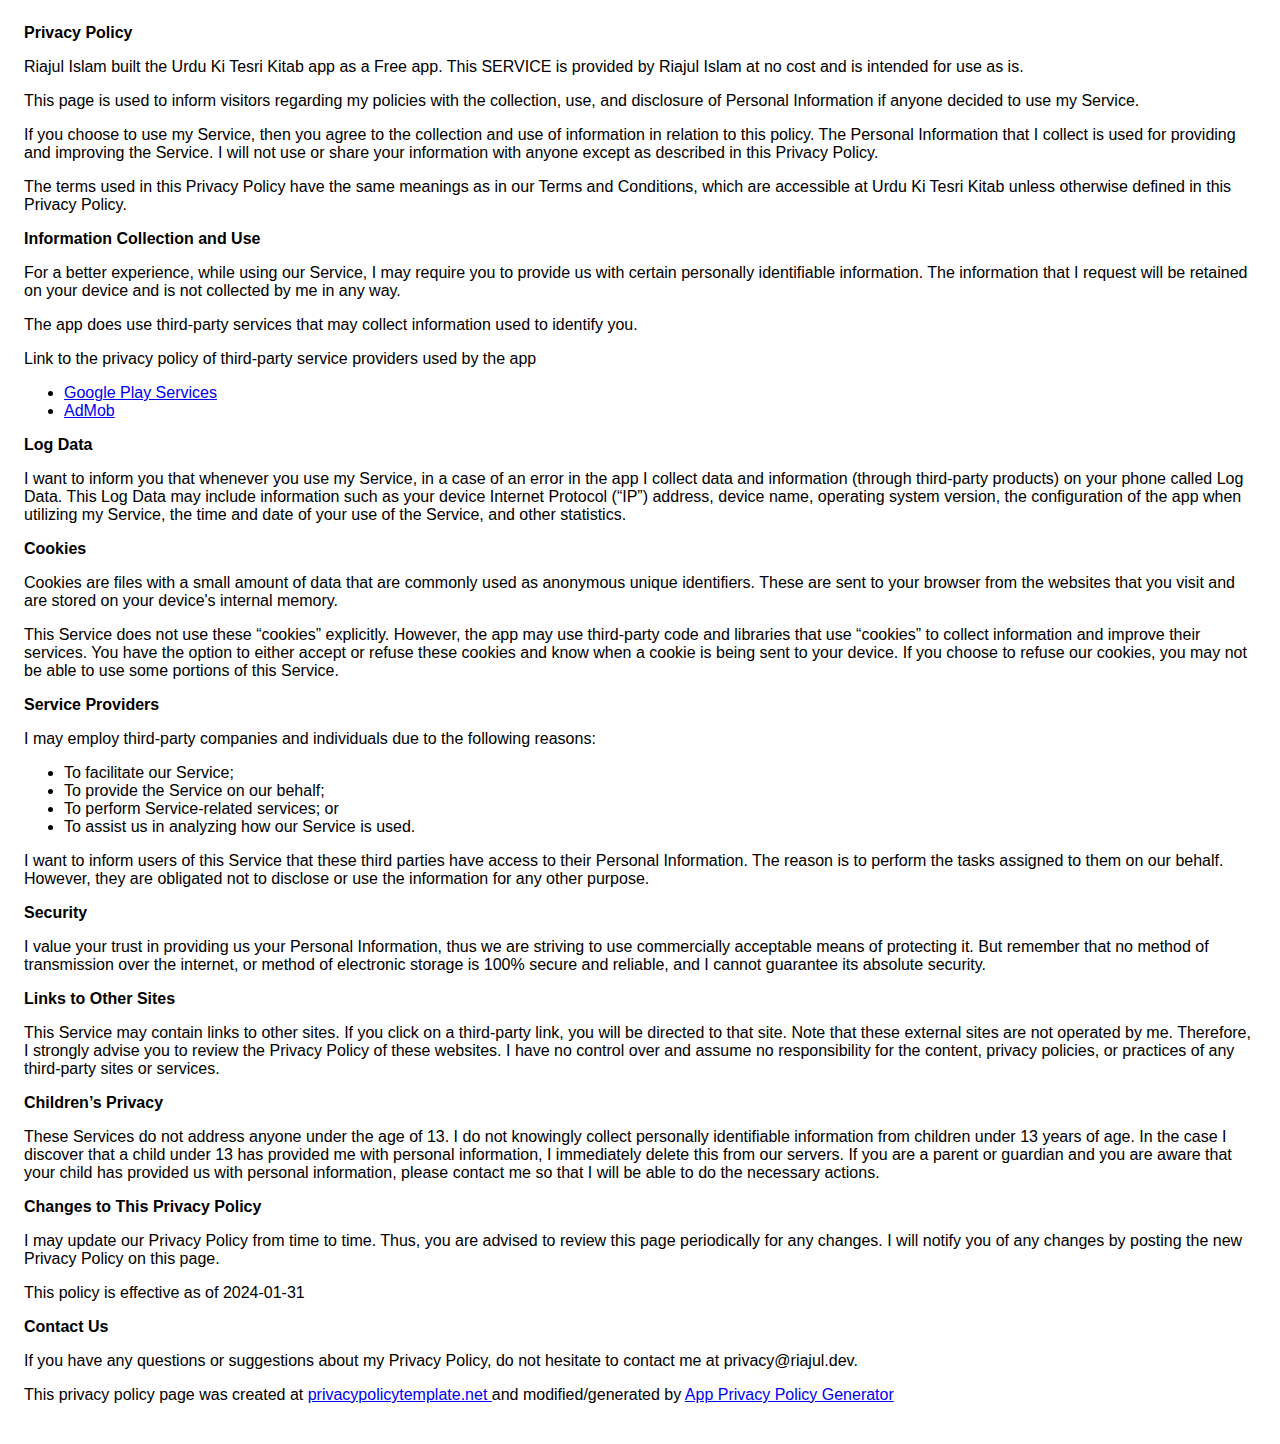
<file: apps/urdu-ki-tesri-kitab/privacy.html>
<!DOCTYPE html>
    <html>
    <head>
      <meta charset='utf-8'>
      <meta name='viewport' content='width=device-width'>
      <title>Privacy Policy</title>
      <style> body { font-family: 'Helvetica Neue', Helvetica, Arial, sans-serif; padding:1em; } </style>
    </head>
    <body>
    <strong>Privacy Policy</strong> <p>
                  Riajul Islam built the Urdu Ki Tesri Kitab app as
                  a Free app. This SERVICE is provided by
                  Riajul Islam at no cost and is intended for use as
                  is.
                </p> <p>
                  This page is used to inform visitors regarding my
                  policies with the collection, use, and disclosure of Personal
                  Information if anyone decided to use my Service.
                </p> <p>
                  If you choose to use my Service, then you agree to
                  the collection and use of information in relation to this
                  policy. The Personal Information that I collect is
                  used for providing and improving the Service. I will not use or share your information with
                  anyone except as described in this Privacy Policy.
                </p> <p>
                  The terms used in this Privacy Policy have the same meanings
                  as in our Terms and Conditions, which are accessible at
                  Urdu Ki Tesri Kitab unless otherwise defined in this Privacy Policy.
                </p> <p><strong>Information Collection and Use</strong></p> <p>
                  For a better experience, while using our Service, I
                  may require you to provide us with certain personally
                  identifiable information. The information that
                  I request will be retained on your device and is not collected by me in any way.
                </p> <div><p>
                    The app does use third-party services that may collect
                    information used to identify you.
                  </p> <p>
                    Link to the privacy policy of third-party service providers used
                    by the app
                  </p> <ul><li><a href="https://www.google.com/policies/privacy/" target="_blank" rel="noopener noreferrer">Google Play Services</a></li><li><a href="https://support.google.com/admob/answer/6128543?hl=en" target="_blank" rel="noopener noreferrer">AdMob</a></li><!----><!----><!----><!----><!----><!----><!----><!----><!----><!----><!----><!----><!----><!----><!----><!----><!----><!----><!----><!----><!----><!----><!----><!----><!----><!----><!----></ul></div> <p><strong>Log Data</strong></p> <p>
                  I want to inform you that whenever you
                  use my Service, in a case of an error in the app
                  I collect data and information (through third-party
                  products) on your phone called Log Data. This Log Data may
                  include information such as your device Internet Protocol
                  (“IP”) address, device name, operating system version, the
                  configuration of the app when utilizing my Service,
                  the time and date of your use of the Service, and other
                  statistics.
                </p> <p><strong>Cookies</strong></p> <p>
                  Cookies are files with a small amount of data that are
                  commonly used as anonymous unique identifiers. These are sent
                  to your browser from the websites that you visit and are
                  stored on your device's internal memory.
                </p> <p>
                  This Service does not use these “cookies” explicitly. However,
                  the app may use third-party code and libraries that use
                  “cookies” to collect information and improve their services.
                  You have the option to either accept or refuse these cookies
                  and know when a cookie is being sent to your device. If you
                  choose to refuse our cookies, you may not be able to use some
                  portions of this Service.
                </p> <p><strong>Service Providers</strong></p> <p>
                  I may employ third-party companies and
                  individuals due to the following reasons:
                </p> <ul><li>To facilitate our Service;</li> <li>To provide the Service on our behalf;</li> <li>To perform Service-related services; or</li> <li>To assist us in analyzing how our Service is used.</li></ul> <p>
                  I want to inform users of this Service
                  that these third parties have access to their Personal
                  Information. The reason is to perform the tasks assigned to
                  them on our behalf. However, they are obligated not to
                  disclose or use the information for any other purpose.
                </p> <p><strong>Security</strong></p> <p>
                  I value your trust in providing us your
                  Personal Information, thus we are striving to use commercially
                  acceptable means of protecting it. But remember that no method
                  of transmission over the internet, or method of electronic
                  storage is 100% secure and reliable, and I cannot
                  guarantee its absolute security.
                </p> <p><strong>Links to Other Sites</strong></p> <p>
                  This Service may contain links to other sites. If you click on
                  a third-party link, you will be directed to that site. Note
                  that these external sites are not operated by me.
                  Therefore, I strongly advise you to review the
                  Privacy Policy of these websites. I have
                  no control over and assume no responsibility for the content,
                  privacy policies, or practices of any third-party sites or
                  services.
                </p> <p><strong>Children’s Privacy</strong></p> <div><p>
                    These Services do not address anyone under the age of 13.
                    I do not knowingly collect personally
                    identifiable information from children under 13 years of age. In the case
                    I discover that a child under 13 has provided
                    me with personal information, I immediately
                    delete this from our servers. If you are a parent or guardian
                    and you are aware that your child has provided us with
                    personal information, please contact me so that
                    I will be able to do the necessary actions.
                  </p></div> <!----> <p><strong>Changes to This Privacy Policy</strong></p> <p>
                  I may update our Privacy Policy from
                  time to time. Thus, you are advised to review this page
                  periodically for any changes. I will
                  notify you of any changes by posting the new Privacy Policy on
                  this page.
                </p> <p>This policy is effective as of 2024-01-31</p> <p><strong>Contact Us</strong></p> <p>
                  If you have any questions or suggestions about my
                  Privacy Policy, do not hesitate to contact me at privacy@riajul.dev.
                </p> <p>This privacy policy page was created at <a href="https://privacypolicytemplate.net" target="_blank" rel="noopener noreferrer">privacypolicytemplate.net </a>and modified/generated by <a href="https://app-privacy-policy-generator.nisrulz.com/" target="_blank" rel="noopener noreferrer">App Privacy Policy Generator</a></p>
    </body>
    </html>
</file>
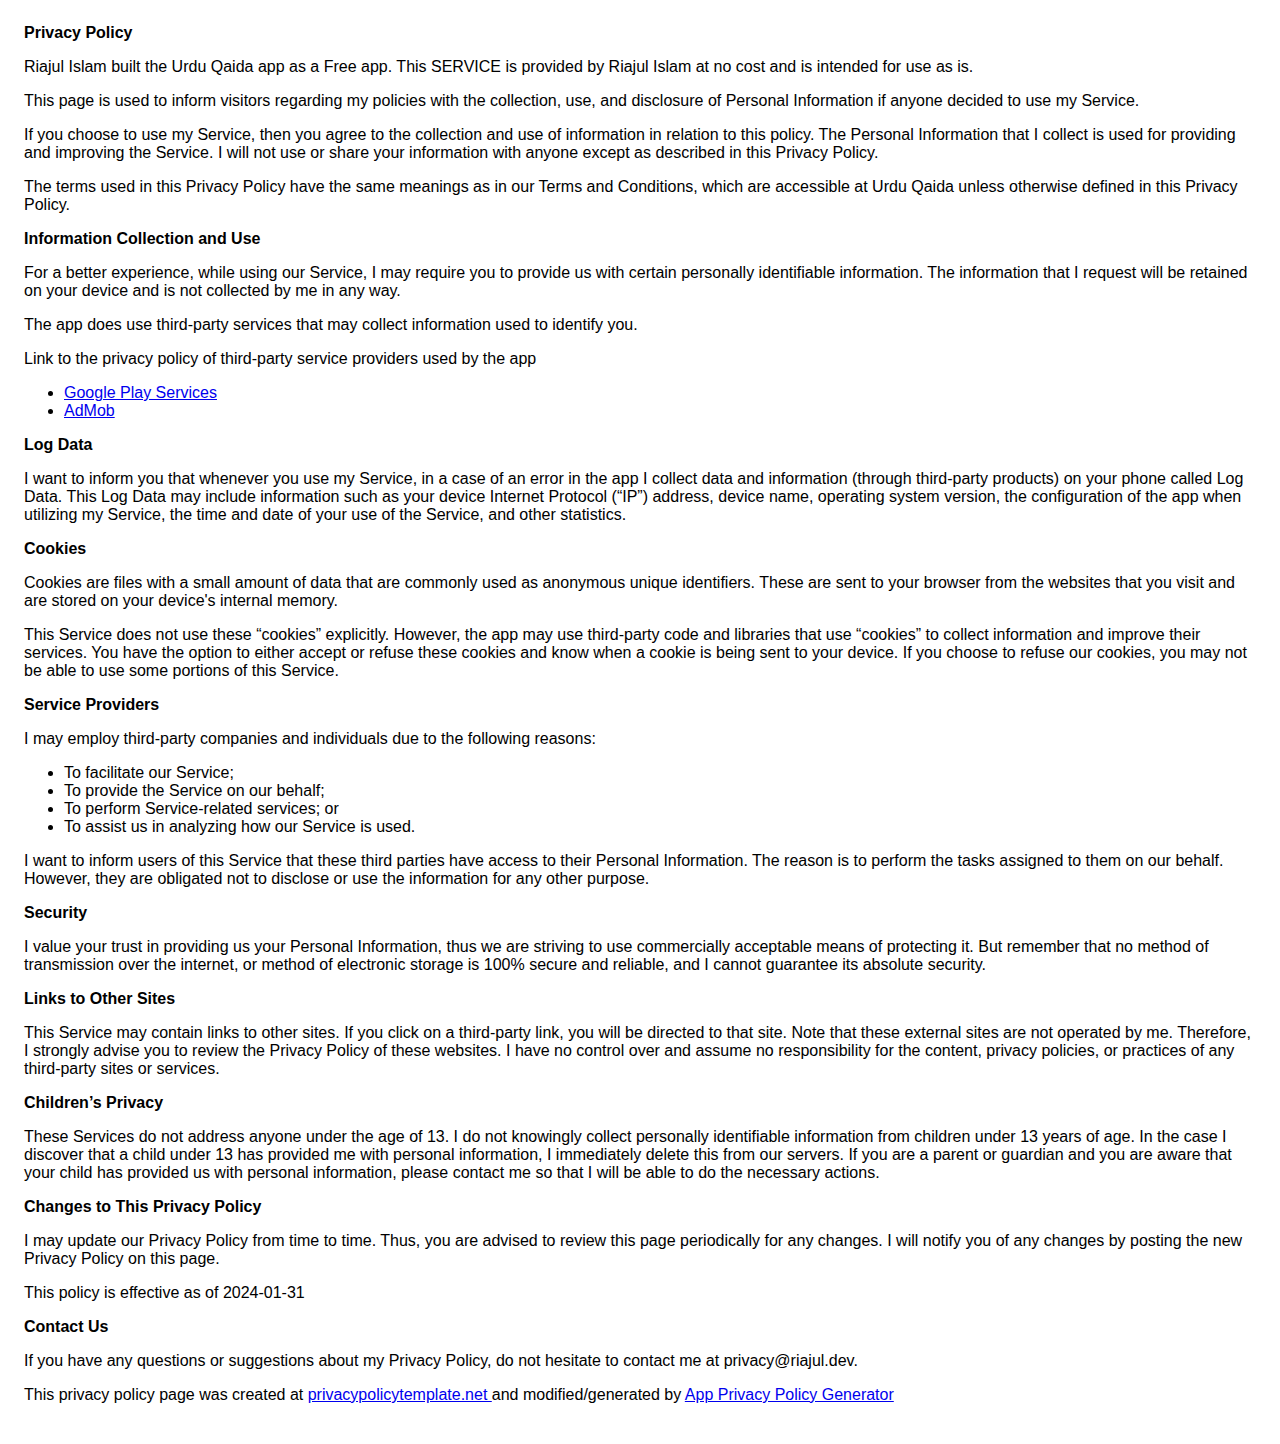
<file: apps/urdu-qaida/privacy.html>
<!DOCTYPE html>
    <html>
    <head>
      <meta charset='utf-8'>
      <meta name='viewport' content='width=device-width'>
      <title>Privacy Policy</title>
      <style> body { font-family: 'Helvetica Neue', Helvetica, Arial, sans-serif; padding:1em; } </style>
    </head>
    <body>
    <strong>Privacy Policy</strong> <p>
                  Riajul Islam built the Urdu Qaida app as
                  a Free app. This SERVICE is provided by
                  Riajul Islam at no cost and is intended for use as
                  is.
                </p> <p>
                  This page is used to inform visitors regarding my
                  policies with the collection, use, and disclosure of Personal
                  Information if anyone decided to use my Service.
                </p> <p>
                  If you choose to use my Service, then you agree to
                  the collection and use of information in relation to this
                  policy. The Personal Information that I collect is
                  used for providing and improving the Service. I will not use or share your information with
                  anyone except as described in this Privacy Policy.
                </p> <p>
                  The terms used in this Privacy Policy have the same meanings
                  as in our Terms and Conditions, which are accessible at
                  Urdu Qaida unless otherwise defined in this Privacy Policy.
                </p> <p><strong>Information Collection and Use</strong></p> <p>
                  For a better experience, while using our Service, I
                  may require you to provide us with certain personally
                  identifiable information. The information that
                  I request will be retained on your device and is not collected by me in any way.
                </p> <div><p>
                    The app does use third-party services that may collect
                    information used to identify you.
                  </p> <p>
                    Link to the privacy policy of third-party service providers used
                    by the app
                  </p> <ul><li><a href="https://www.google.com/policies/privacy/" target="_blank" rel="noopener noreferrer">Google Play Services</a></li><li><a href="https://support.google.com/admob/answer/6128543?hl=en" target="_blank" rel="noopener noreferrer">AdMob</a></li><!----><!----><!----><!----><!----><!----><!----><!----><!----><!----><!----><!----><!----><!----><!----><!----><!----><!----><!----><!----><!----><!----><!----><!----><!----><!----><!----></ul></div> <p><strong>Log Data</strong></p> <p>
                  I want to inform you that whenever you
                  use my Service, in a case of an error in the app
                  I collect data and information (through third-party
                  products) on your phone called Log Data. This Log Data may
                  include information such as your device Internet Protocol
                  (“IP”) address, device name, operating system version, the
                  configuration of the app when utilizing my Service,
                  the time and date of your use of the Service, and other
                  statistics.
                </p> <p><strong>Cookies</strong></p> <p>
                  Cookies are files with a small amount of data that are
                  commonly used as anonymous unique identifiers. These are sent
                  to your browser from the websites that you visit and are
                  stored on your device's internal memory.
                </p> <p>
                  This Service does not use these “cookies” explicitly. However,
                  the app may use third-party code and libraries that use
                  “cookies” to collect information and improve their services.
                  You have the option to either accept or refuse these cookies
                  and know when a cookie is being sent to your device. If you
                  choose to refuse our cookies, you may not be able to use some
                  portions of this Service.
                </p> <p><strong>Service Providers</strong></p> <p>
                  I may employ third-party companies and
                  individuals due to the following reasons:
                </p> <ul><li>To facilitate our Service;</li> <li>To provide the Service on our behalf;</li> <li>To perform Service-related services; or</li> <li>To assist us in analyzing how our Service is used.</li></ul> <p>
                  I want to inform users of this Service
                  that these third parties have access to their Personal
                  Information. The reason is to perform the tasks assigned to
                  them on our behalf. However, they are obligated not to
                  disclose or use the information for any other purpose.
                </p> <p><strong>Security</strong></p> <p>
                  I value your trust in providing us your
                  Personal Information, thus we are striving to use commercially
                  acceptable means of protecting it. But remember that no method
                  of transmission over the internet, or method of electronic
                  storage is 100% secure and reliable, and I cannot
                  guarantee its absolute security.
                </p> <p><strong>Links to Other Sites</strong></p> <p>
                  This Service may contain links to other sites. If you click on
                  a third-party link, you will be directed to that site. Note
                  that these external sites are not operated by me.
                  Therefore, I strongly advise you to review the
                  Privacy Policy of these websites. I have
                  no control over and assume no responsibility for the content,
                  privacy policies, or practices of any third-party sites or
                  services.
                </p> <p><strong>Children’s Privacy</strong></p> <div><p>
                    These Services do not address anyone under the age of 13.
                    I do not knowingly collect personally
                    identifiable information from children under 13 years of age. In the case
                    I discover that a child under 13 has provided
                    me with personal information, I immediately
                    delete this from our servers. If you are a parent or guardian
                    and you are aware that your child has provided us with
                    personal information, please contact me so that
                    I will be able to do the necessary actions.
                  </p></div> <!----> <p><strong>Changes to This Privacy Policy</strong></p> <p>
                  I may update our Privacy Policy from
                  time to time. Thus, you are advised to review this page
                  periodically for any changes. I will
                  notify you of any changes by posting the new Privacy Policy on
                  this page.
                </p> <p>This policy is effective as of 2024-01-31</p> <p><strong>Contact Us</strong></p> <p>
                  If you have any questions or suggestions about my
                  Privacy Policy, do not hesitate to contact me at privacy@riajul.dev.
                </p> <p>This privacy policy page was created at <a href="https://privacypolicytemplate.net" target="_blank" rel="noopener noreferrer">privacypolicytemplate.net </a>and modified/generated by <a href="https://app-privacy-policy-generator.nisrulz.com/" target="_blank" rel="noopener noreferrer">App Privacy Policy Generator</a></p>
    </body>
    </html>
</file>
